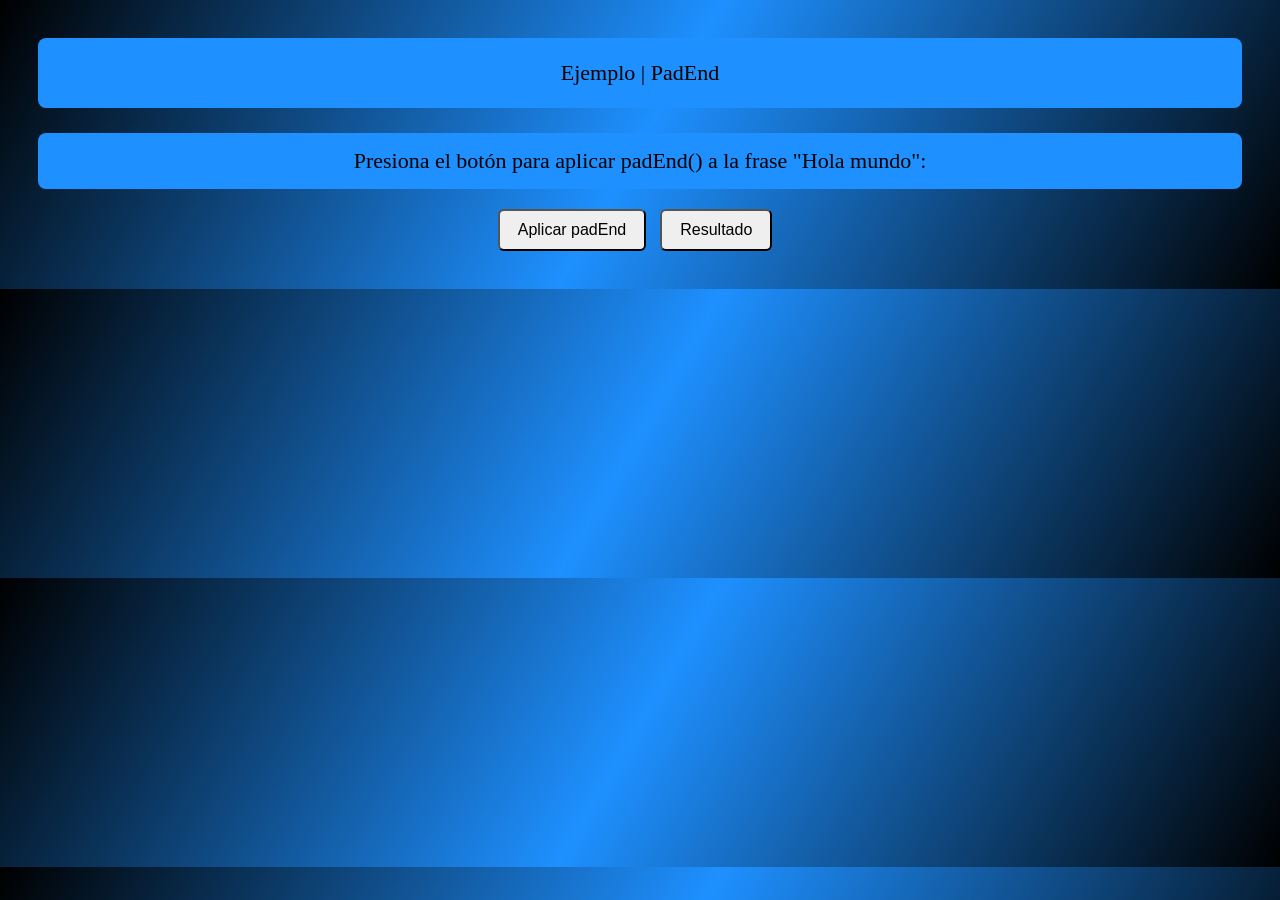
<file: cadenasProject/index10.html>
<!DOCTYPE html>
<html lang="es">
<head>
    <meta charset="UTF-8">
    <meta name="viewport" content="width=device-width, initial-scale=1.0">
    <title>Ejemplo padEnd</title>
    <link rel="stylesheet" href="css/styles10.css">
</head>
<body>
<header>Ejemplo | PadEnd</header>
<p>Presiona el botón para aplicar padEnd() a la frase "Hola mundo":</p>
<nav>
    <button onclick="mostrar()">Aplicar padEnd</button>
    <button id="resultado">Resultado</button>
</nav>


<script src="js/main10.js"></script>
</file>
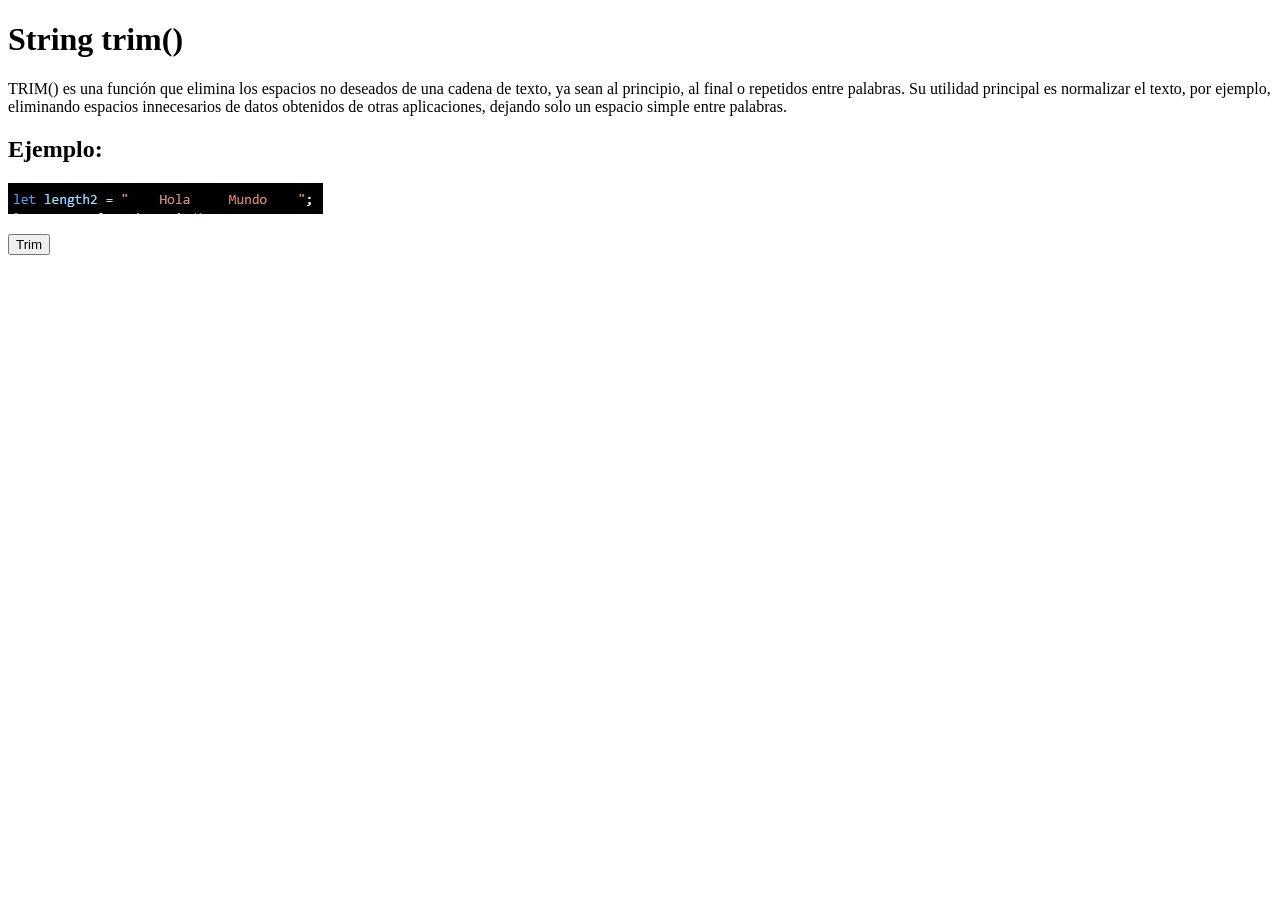
<file: cadenasProject/index2.html>
<!DOCTYPE html>
<html lang="en">
<head>
    <meta charset="UTF-8">
    <meta name="viewport" content="width=device-width, initial-scale=1.0">
    <title>Document</title>
</head>
<body>
    <h1>String trim()</h1>
    <p>TRIM() es una función que elimina los espacios no deseados de una cadena de texto, ya sean al principio, al final o repetidos entre palabras. Su utilidad principal es normalizar el texto, por ejemplo, eliminando espacios innecesarios de datos obtenidos de otras aplicaciones, dejando solo un espacio simple entre palabras.</p>
    <h2>Ejemplo:</h2>
    <img src="images/Image.jpeg" alt="">
    <p id="string2"></p>
    <button type="button" onclick="myFunction()">Trim</button>
    <script src="js/main2.js"></script>
</body>
</html>
</file>
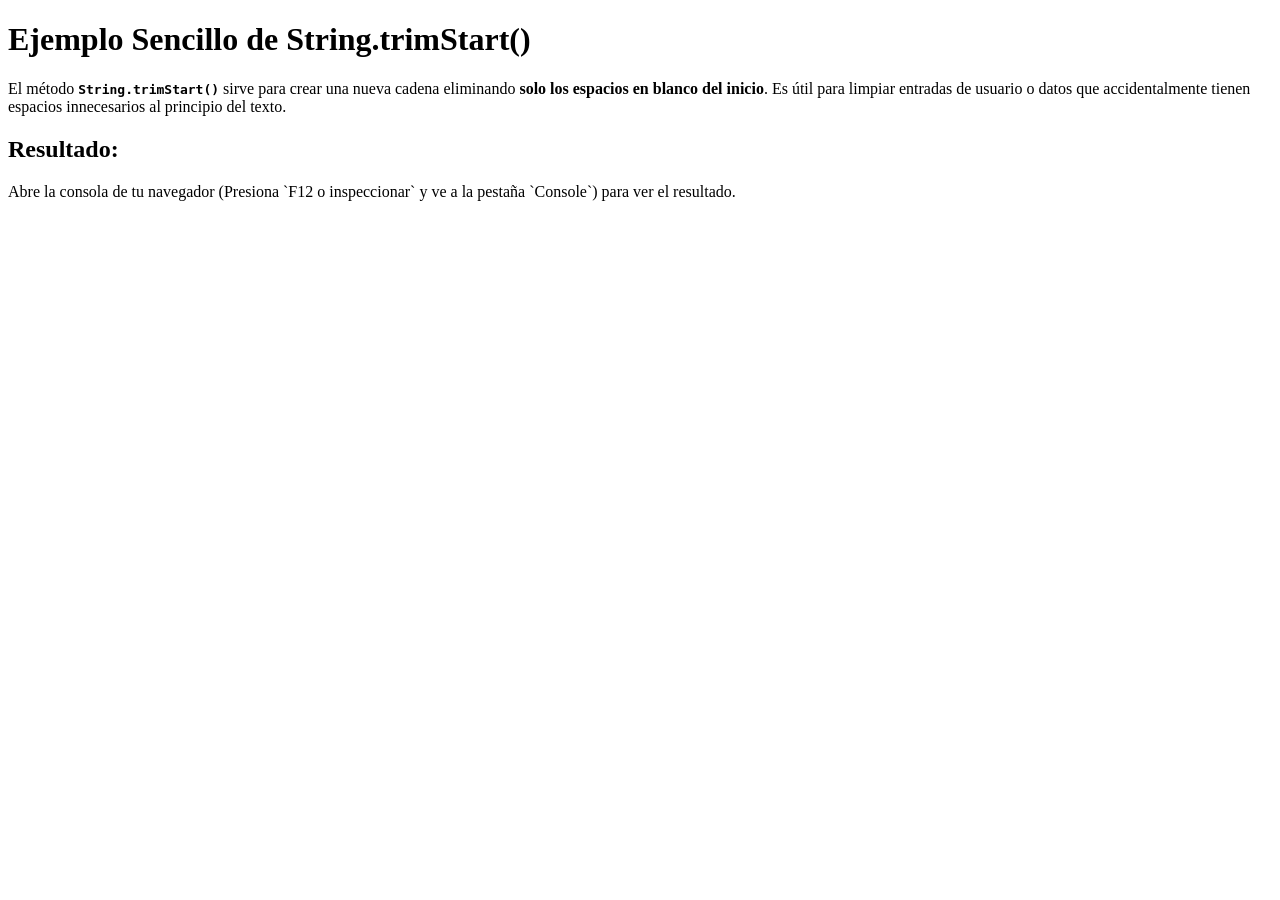
<file: cadenasProject/index3.html>
<!DOCTYPE html>
<html lang="es">

<head>
    <meta charset="UTF-8">
    <title> String trimStart </title>
</head>

<body>
    <header>
        <h1>Ejemplo Sencillo de String.trimStart()</h1>
    </header>
    <nav></nav>
    <main>
        <p>
            El método <strong><code>String.trimStart()</code></strong> sirve para crear una nueva cadena
            eliminando <strong>solo los espacios en blanco del inicio</strong>. Es útil para limpiar entradas de usuario
            o datos que accidentalmente tienen espacios innecesarios al principio del texto.
        </p>
    </main>
    <aside>
        <h2>Resultado:</h2>

        <p>Abre la consola de tu navegador (Presiona `F12 o inspeccionar` y ve a la pestaña `Console`) para ver el resultado.</p>
    </aside>
    <footer></footer>
    <script type="text/javascript" src="js/main3.js"></script>
</body>

</html>
</file>
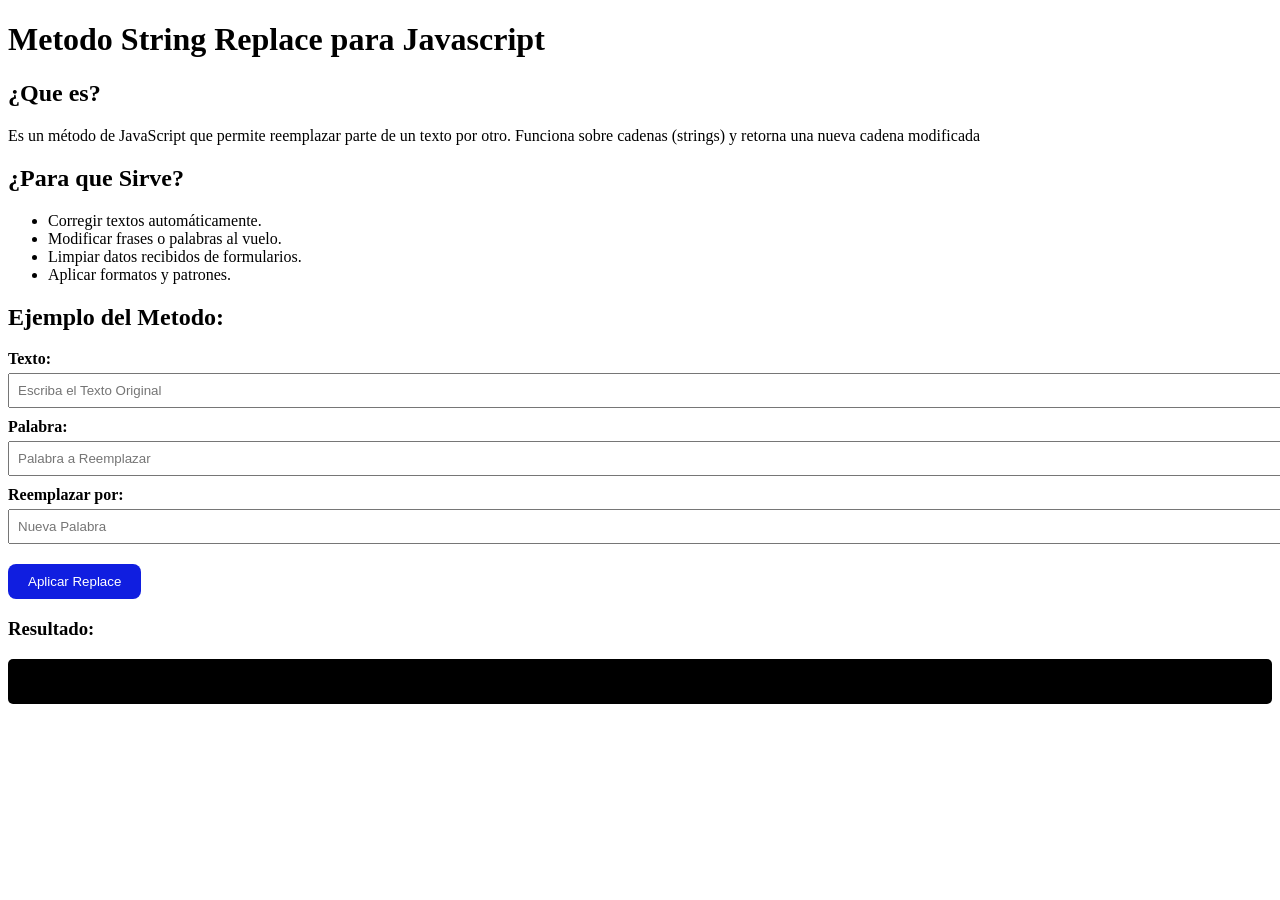
<file: cadenasProject/index4.html>
<!DOCTYPE html>
<html lang="en">
<head>
    <meta charset="UTF-8">
    <meta name="viewport" content="width=device-width, initial-scale=1.0">
    <link rel="stylesheet" href="css/style.css">
    <title>Metodo JavaScript</title>
</head>
<body>
    <header>
        <h1>Metodo String Replace para Javascript</h1>
    </header>
    <nav>
        <div class="container">
            <h2> ¿Que es? </h2>
         </div>

            <div class="card">
                 
                     Es un método de JavaScript que permite reemplazar parte de un texto por otro. Funciona sobre cadenas (strings) y retorna una nueva cadena modificada
                </div>    
            </div>

        <div class="container">
         <h2> ¿Para que Sirve?</h2>
            <ul>
                <li>Corregir textos automáticamente.</li>
                <li>Modificar frases o palabras al vuelo.</li>
                <li>Limpiar datos recibidos de formularios.</li>
                <li>Aplicar formatos y patrones.</li>
            </ul>
        </div>

        <div class="container">
         <h2> Ejemplo del Metodo:</h2>
        </div>
    </nav>
    <section>
        <strong>Texto:</strong>
        <input class="primerimput" placeholder="Escriba el Texto Original" id="texto" type="text">
        <strong>Palabra:</strong>
        <input class="segundoimput" placeholder="Palabra a Reemplazar" id="palabra" type="text">
        <strong>Reemplazar por:</strong>
        <input type="text" class="tercerimput" placeholder="Nueva Palabra" id="nuevo">
    </section>

    <button onclick="metodo()">Aplicar Replace</button>
    
    <h3>Resultado:</h3>
    <pre id="salida"></pre>


    <script src="js/main4.js"></script>
</body>
</html>
</file>
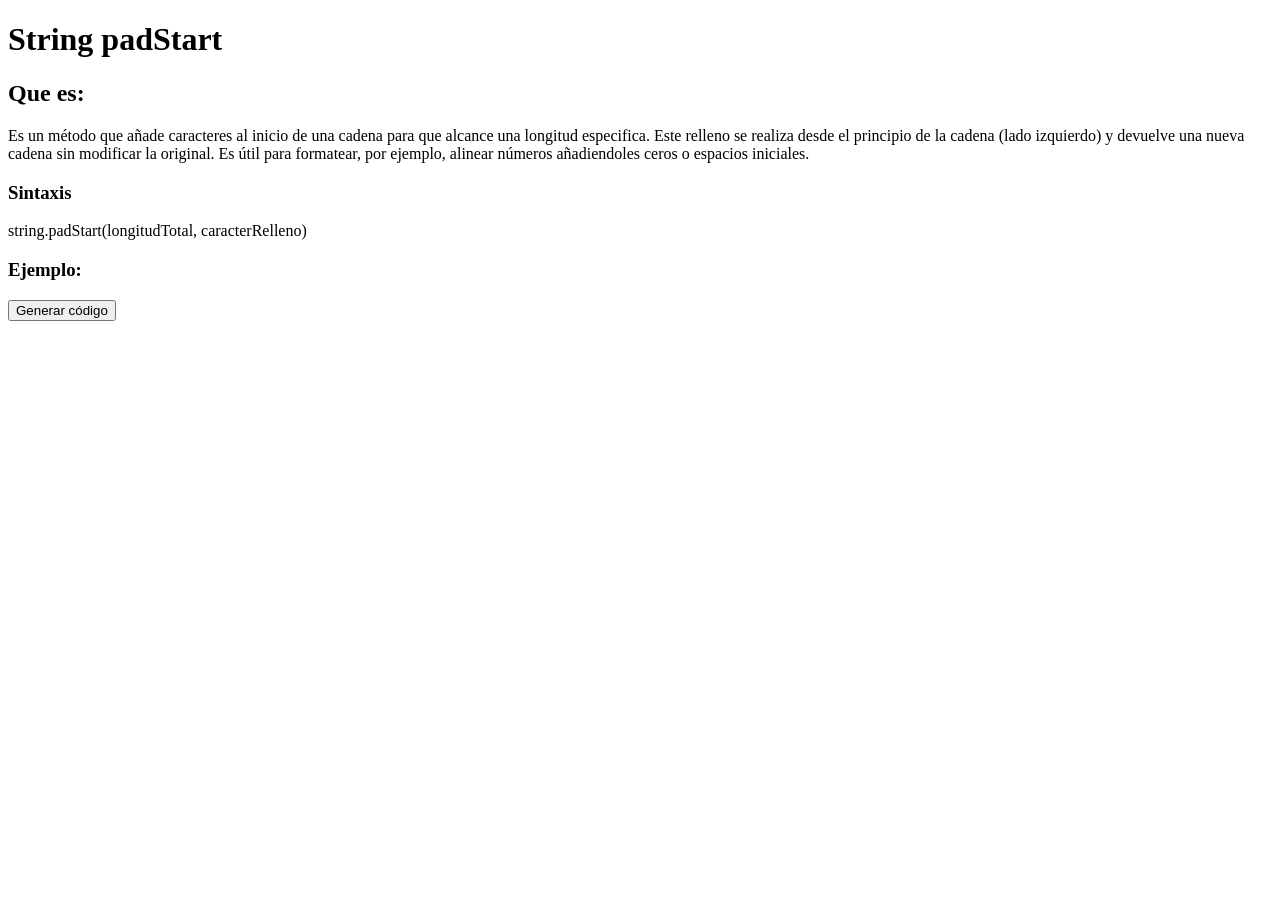
<file: cadenasProject/index5.html>
<!DOCTYPE html>
<html lang="en">
<head>
    <meta charset="UTF-8">
    <meta name="viewport" content="width=device-width, initial-scale=1.0">
    <title>String padStart</title>
</head>
<body>
    
    <header>
        <h1>String padStart</h1>
    </header>
    <nav></nav>

    <main>
        <section>
            <h2>Que es:</h2>
            <p>
                Es un método que añade caracteres al inicio de una cadena para que alcance una longitud especifica.
                Este relleno se realiza desde el principio de la cadena (lado izquierdo) y devuelve una nueva cadena
                sin modificar la original. Es útil para formatear, por ejemplo, alinear números añadiendoles ceros o espacios iniciales.
            </p>

            <h3>Sintaxis</h3>
            <p>string.padStart(longitudTotal, caracterRelleno)</p>

            <h3>Ejemplo:</h3>

            <button onclick="padStart()">Generar código</button>

            <p id="resultado"></p>

        </section>
    </main>

    <aside></aside>
    <footer></footer>

    <script text="text/javascript" src="js/main5.js"></script>

</body>
</html>
</file>
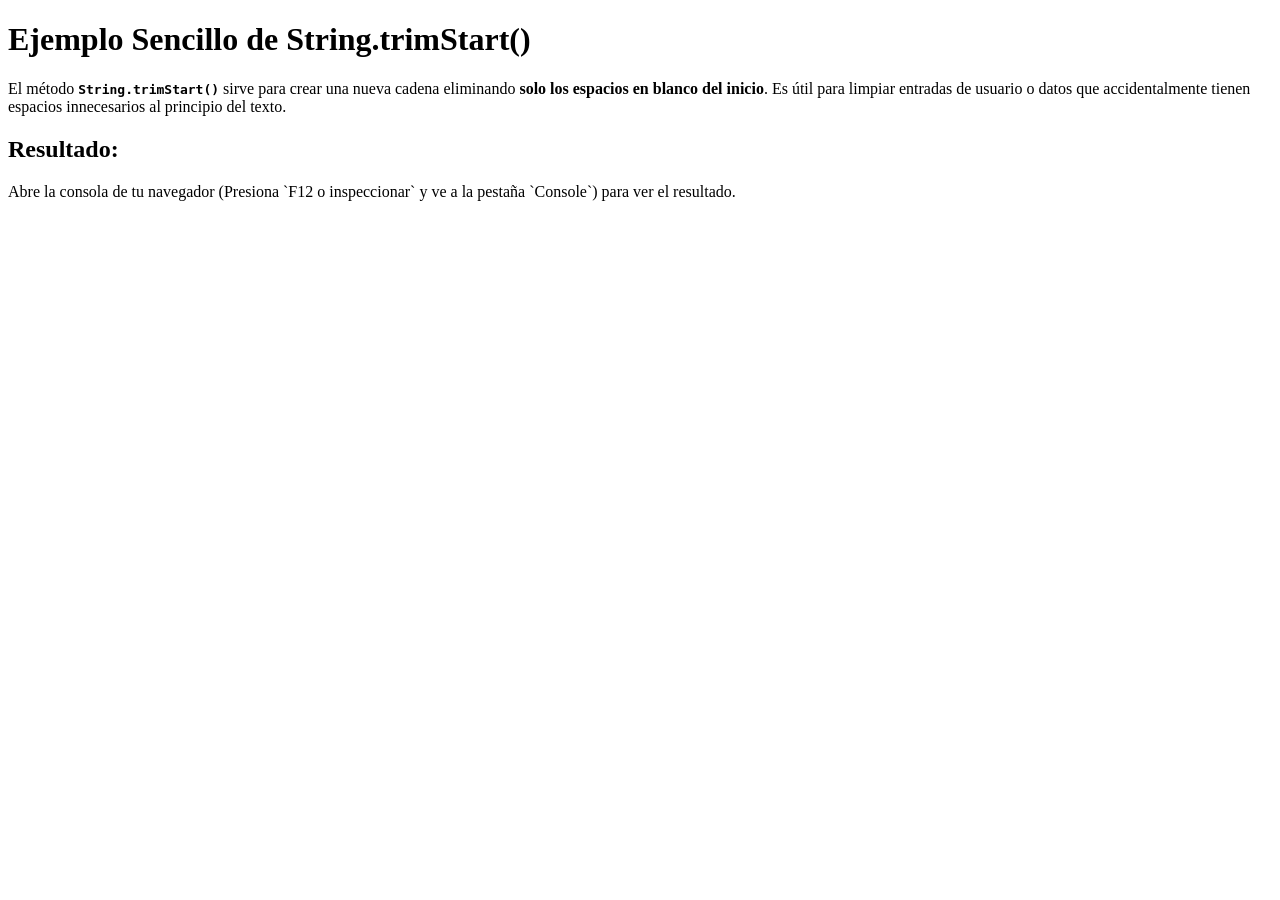
<file: cadenasProject/index6.html>
<!DOCTYPE html>
<html lang="es">

<head>
    <meta charset="UTF-8">
    <title> String trimStart </title>
</head>

<body>
    <header>
        <h1>Ejemplo Sencillo de String.trimStart()</h1>
    </header>
    <nav></nav>
    <main>
        <p>
            El método <strong><code>String.trimStart()</code></strong> sirve para crear una nueva cadena
            eliminando <strong>solo los espacios en blanco del inicio</strong>. Es útil para limpiar entradas de usuario
            o datos que accidentalmente tienen espacios innecesarios al principio del texto.
        </p>
    </main>
    <aside>
        <h2>Resultado:</h2>

        <p>Abre la consola de tu navegador (Presiona `F12 o inspeccionar` y ve a la pestaña `Console`) para ver el resultado.</p>
    </aside>
    <footer></footer>
    <script type="text/javascript" src="js/main6.js"></script>
</body>

</html>
</file>
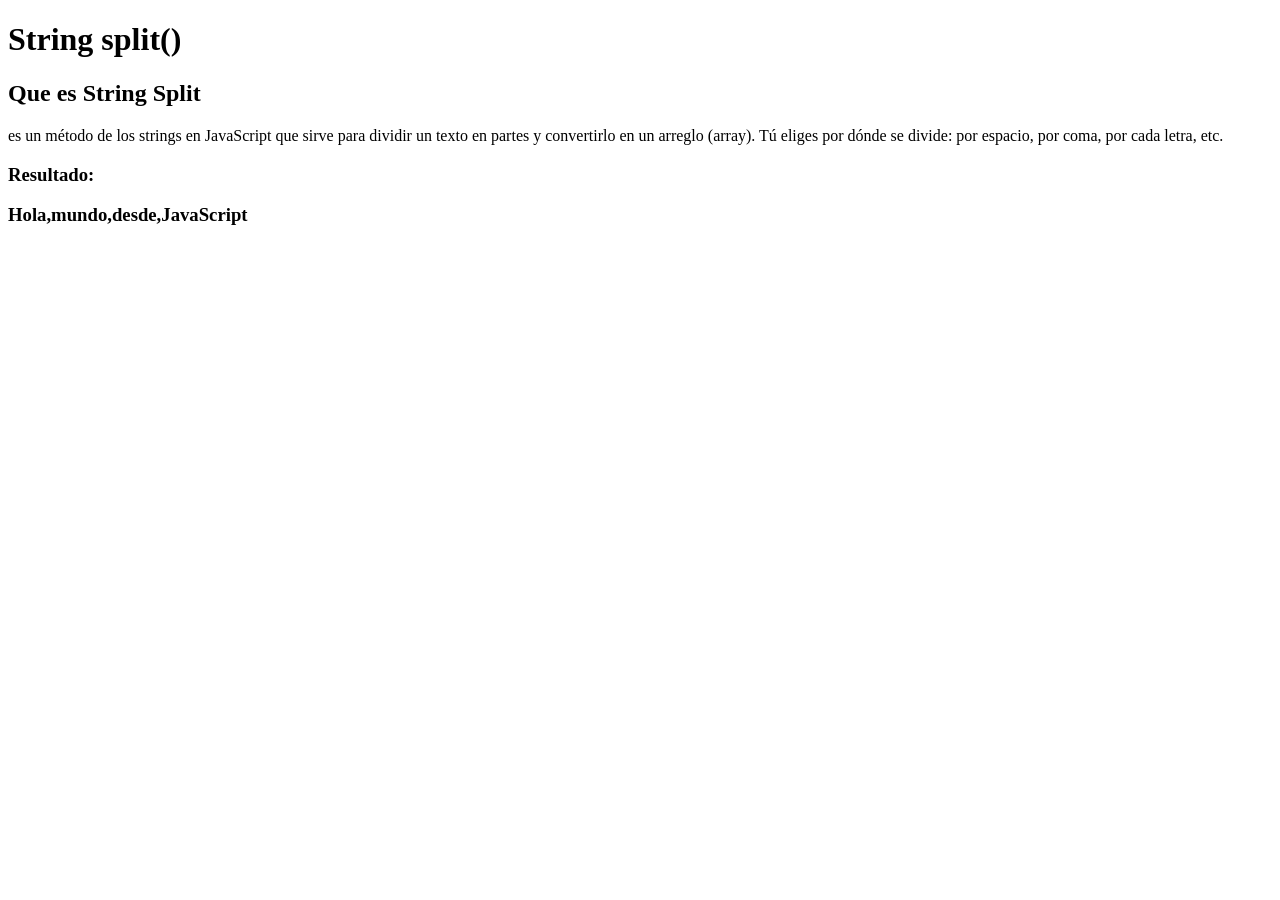
<file: cadenasProject/index7.html>
<!DOCTYPE html>
<html lang="es">
<head>
    <meta charset="UTF-8">
    <meta name="viewport" content="width=device-width, initial-scale=1.0">
    <title>Inicio</title>
</head>
<body>
    <header>
        
    </header>
    <nav></nav>
    <main>
        <h1>String split()</h1>
        <h2>Que es String Split</h2>
        <p>es un método de los strings en JavaScript que sirve para dividir un texto en partes y convertirlo en un arreglo (array).
        Tú eliges por dónde se divide: por espacio, por coma, por cada letra, etc.
        </p>
        <h3>Resultado: 
            <p id="resultado"></p>
        </h3>
    </main>
    <aside></aside>
    <footer></footer>


    <!-- Script JS externo -->
    <script type="text/javascript" src="js/main7.js"></script>
</body>
</html>
</file>
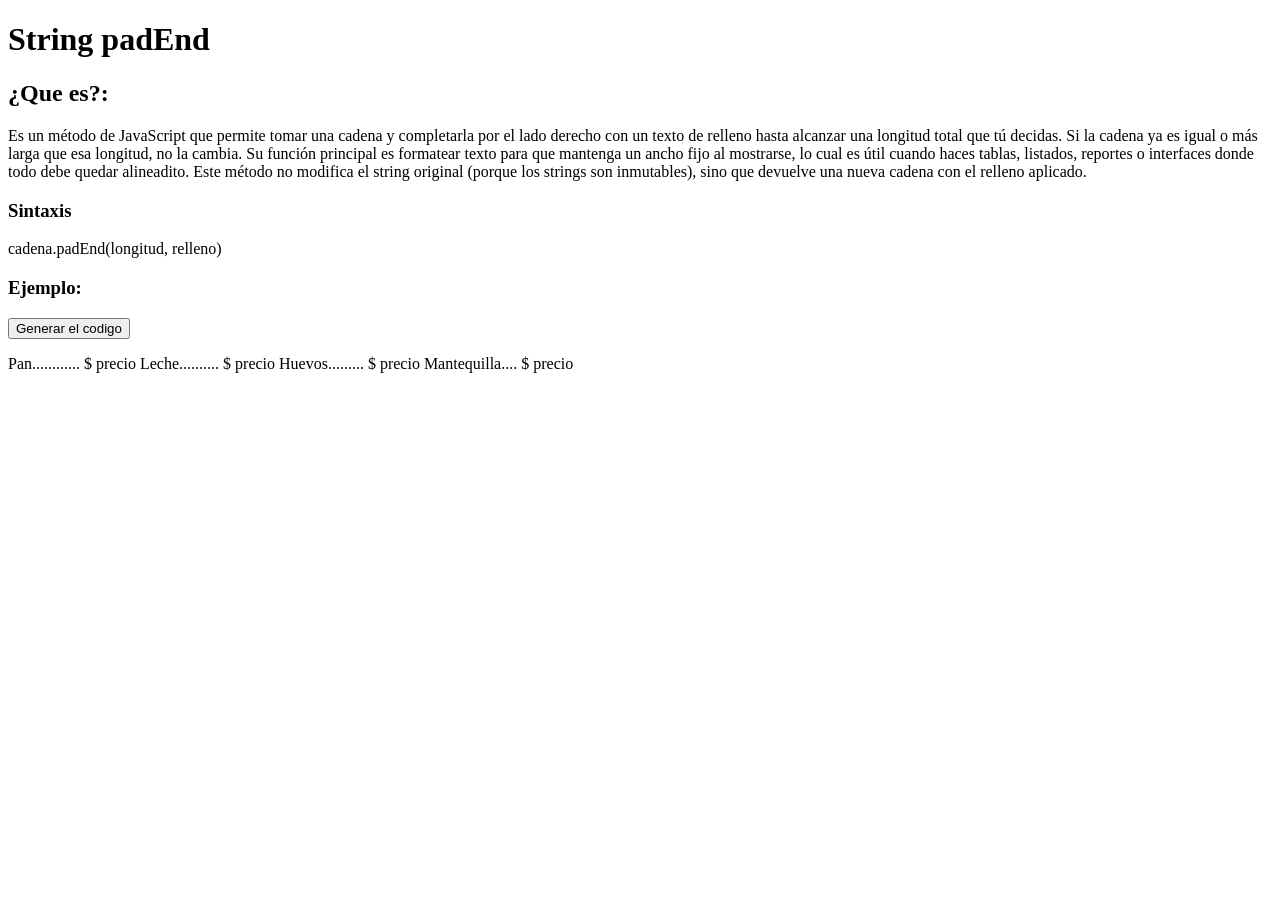
<file: cadenasProject/index8.html>
<!DOCTYPE html>
<html lang="en">

<head>
    <meta charset="UTF-8">
    <meta name="viewport" content="width=device-width, initial-scale=1.0">
    <title>Document</title>
</head>

<body>
    <header>
        <h1>String padEnd</h1>
    </header>
    <nav></nav>

    <main>
        <section>
            <h2>¿Que es?:</h2>

            <p>Es un método de JavaScript que permite tomar una cadena y completarla por el lado derecho
                con un texto de relleno hasta alcanzar una longitud total que tú decidas.
                Si la cadena ya es igual o más larga que esa longitud, no la cambia.

                Su función principal es formatear texto para que mantenga un ancho fijo al mostrarse, lo cual es útil
                cuando haces tablas, listados, reportes o interfaces donde todo debe quedar alineadito.

                Este método no modifica el string original (porque los strings son inmutables), sino que
                devuelve una nueva cadena con el relleno aplicado.</p>

            <h3>Sintaxis</h3>
            <p>cadena.padEnd(longitud, relleno)</p>

            <h3>Ejemplo:</h3>

            <button onclick="">Generar el codigo</button>

            <p id="resultado"></p>
        </section>
    </main>

    <script>
        // Productos sin alinear
        let productos = ["Pan", "Leche", "Huevos", "Mantequilla"];

        // Texto final para mostrar
        let textoFormateado = "";

        // Alineamos cada producto para que todos midan 15 caracteres
        productos.forEach(item => {
            textoFormateado += item.padEnd(15, ".") + " $ precio\n";
        });

        // Lo mostramos en la etiqueta <pre>
        document.getElementById("resultado").textContent = textoFormateado;
    </script>


    <aside></aside>
    <footer></footer>
</body>

</html>
</file>
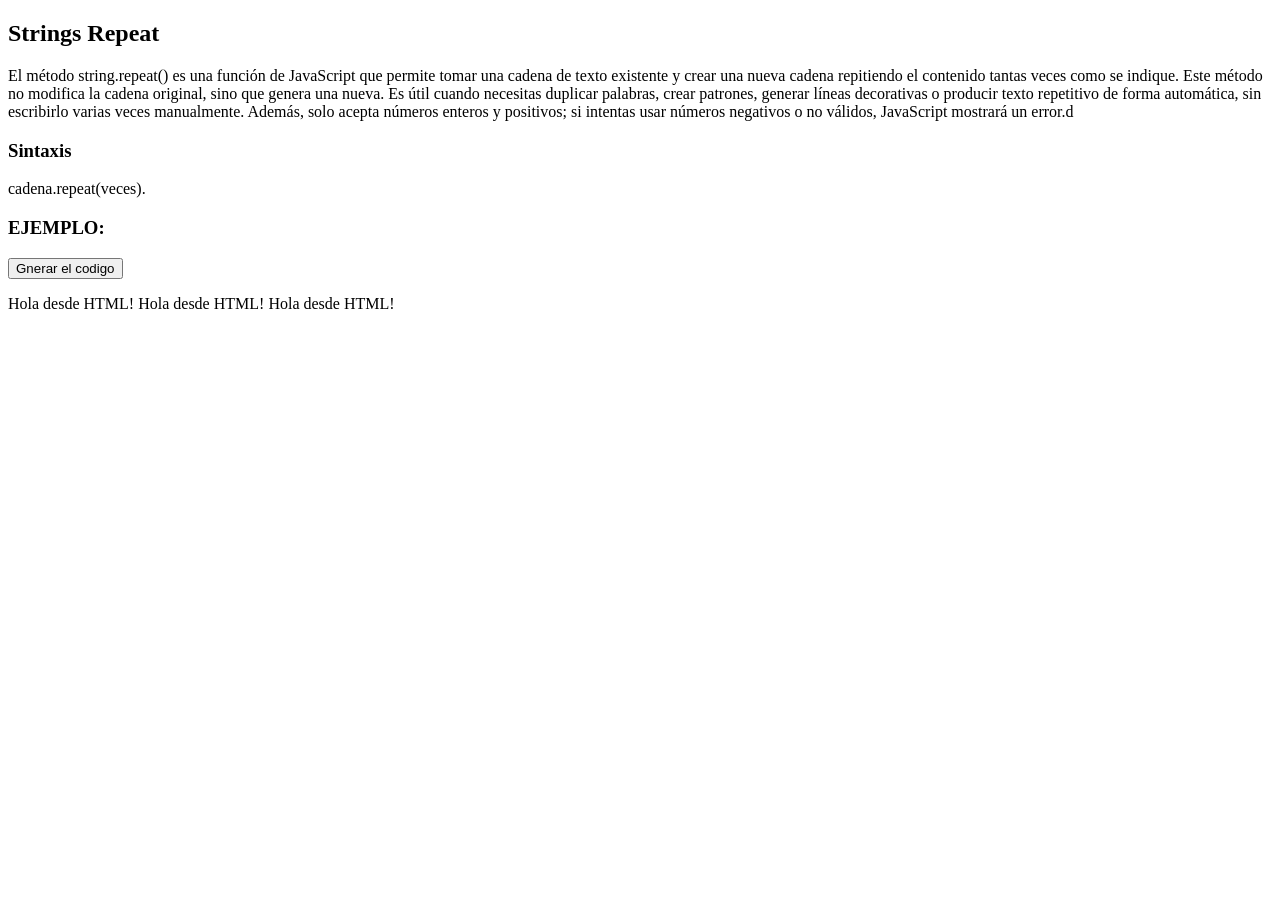
<file: cadenasProject/index9.html>
<!DOCTYPE html>
<html lang="en">
<head>
    <meta charset="UTF-8">
    <meta name="viewport" content="width=device-width, initial-scale=1.0">
    <title>Document</title>
</head>
<body>
    <header></header>
    <nav></nav>

    <main>
        <section>
            <h2>Strings Repeat</h2>
            <p>El método string.repeat() es una función de JavaScript que permite tomar una cadena de texto existente y crear una nueva cadena repitiendo el contenido tantas veces como se indique.
               Este método no modifica la cadena original, sino que genera una nueva.
               Es útil cuando necesitas duplicar palabras, crear patrones, generar líneas decorativas o producir texto repetitivo de forma automática, sin escribirlo varias veces manualmente.
               Además, solo acepta números enteros y positivos; si intentas usar números negativos o no válidos, JavaScript mostrará un error.d</p>
               
               <h3>Sintaxis</h3>
               <p>cadena.repeat(veces).</p>

               <h3>EJEMPLO:</h3>
               <button onclick="">Gnerar el codigo</button>
               <p id="resultado"></p>
        </section>
    </main>

    <aside></aside>
    <footer></footer>

    <script>
        // Cadena que queremos repetir
        let palabra = "Hola desde HTML! ";

        // Repetimos la cadena 3 veces
        let repetido = palabra.repeat(3);

        // Mostramos el resultado en el elemento <p>
        document.getElementById("resultado").textContent = repetido;
    </script>


</body>
</html>
</file>
<file: cadenasProject/css/styles10.css>
body {
background: linear-gradient(120deg, #000000, #1E90FF, #000000);
    padding: 30px;
}



header {
    background: #1E90FF;
    color: #000000;
    padding: 22px;
    font-size: 22px;
    text-align: center;
    border-radius: 8px;
    margin-bottom: 25px;
}
header:hover{
    background: #468db9;
    color: white;
    transform: scale(3.0s) ;
    transition: 0.5;
    justify-items: center;
    transition-duration: 1.0s;
}


p {
    margin-bottom: 20px;
    font-size: 17px;
    padding: 15px;
    text-align: center;
    background-color: #1E90FF;
    color: black;
    font-size: 22px;
    border-radius: 8px;
    
}
p:hover{
    background: #468db9;
    color: white;
    transform: scale(3.0s) ;
    transition: 0.5;
    justify-items: center;
    transition-duration: 1.0s;

}


button {
    padding: 10px 18px;
    margin-right: 10px;
    border-radius: 6px;
    cursor: pointer;
    font-size: 16px;
    transition: 0.3s;
   
}


button:hover{
    background: #3fa6e7;
    color: white;
    transform: scale(3.0s) ;
    transition: 0.5;
    justify-items: center;
    transition-duration: 1.0s;
}

nav{
    text-align: center;
}
</file>
<file: cadenasProject/css/style.css>
.primerimput{
    width:100%;
    padding:8px;
    margin-top:5px;
    margin-bottom:10px
    
}

.segundoimput{
    width:100%;
    padding:8px;
    margin-top:5px;
    margin-bottom:10px
    
}

.tercerimput{
    width:100%;
    padding:8px;
    margin-top:5px;
    margin-bottom:10px
    
}

button{
    padding:10px 20px;
    border:none;
    background:#101ee0;
    color:white;
    border-radius:8px;
    cursor:pointer;
    margin-top: 10px;
    
}
pre{
    background-color: black;
    color: white;
    height: 5vh;
    font-size: 15px;
    border-radius: 5px;
}
</file>
